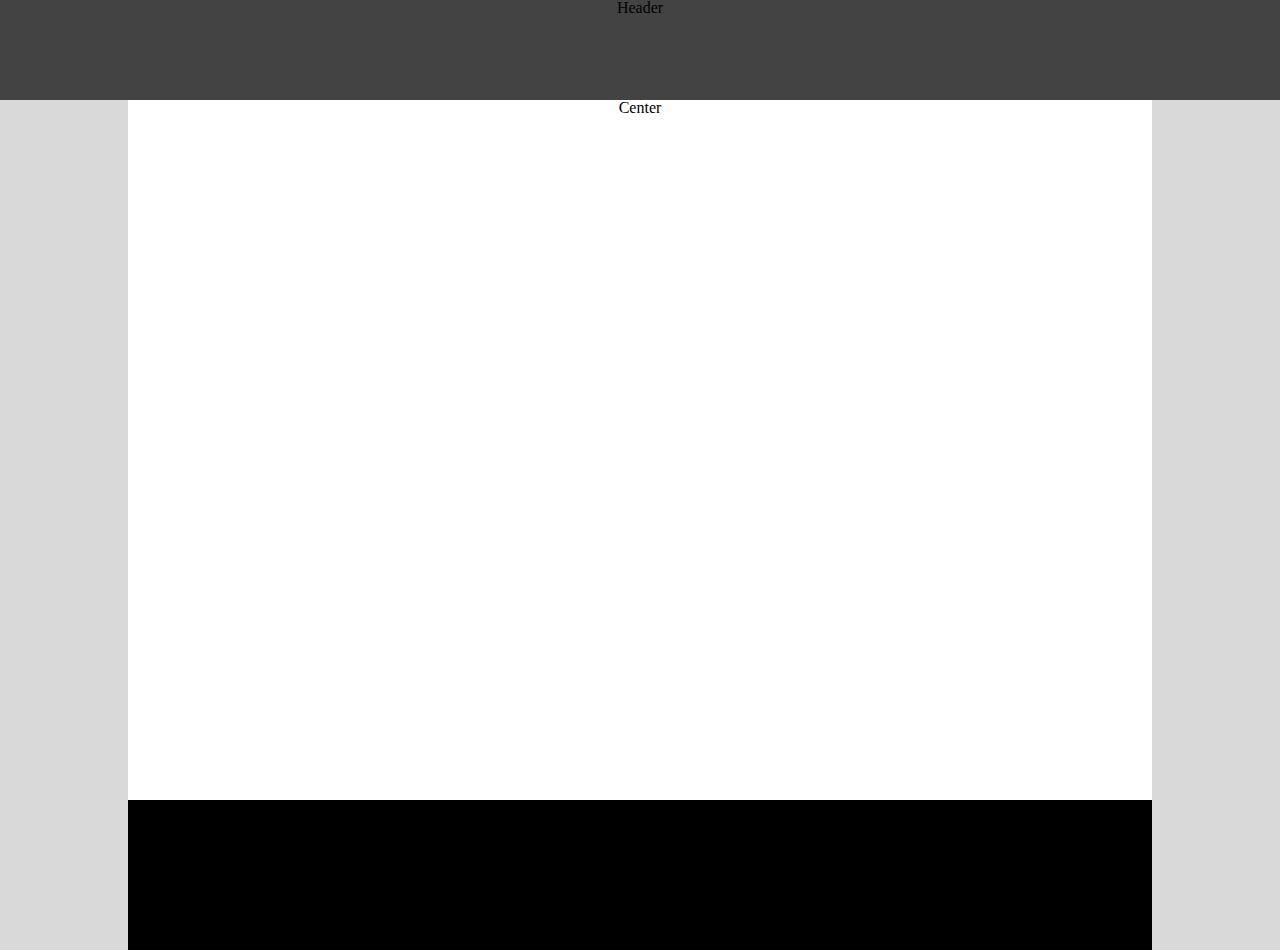
<file: first/index.html>
<!-- Put your HTML HERE, make sure to connect your index.css sheet -->
<!DOCTYPE html>
<html lang="en">
    <head>
        <title>Head</title>
        <meta charset="UTF-8">
        <meta name="viewport" content="width=device-width, initial scale=1.0">
        <link rel="stylesheet" type="text/css" href="reset.css">
        <link rel="stylesheet" type="text/css" href="index.css">
    </head>
    <body>
        <header class="head">Header
        </header>
            <section>
                <div class="center">Center</div>
                
            </section>

        
        <footer>Footer</footer>
    </body>
    



</html>
</file>
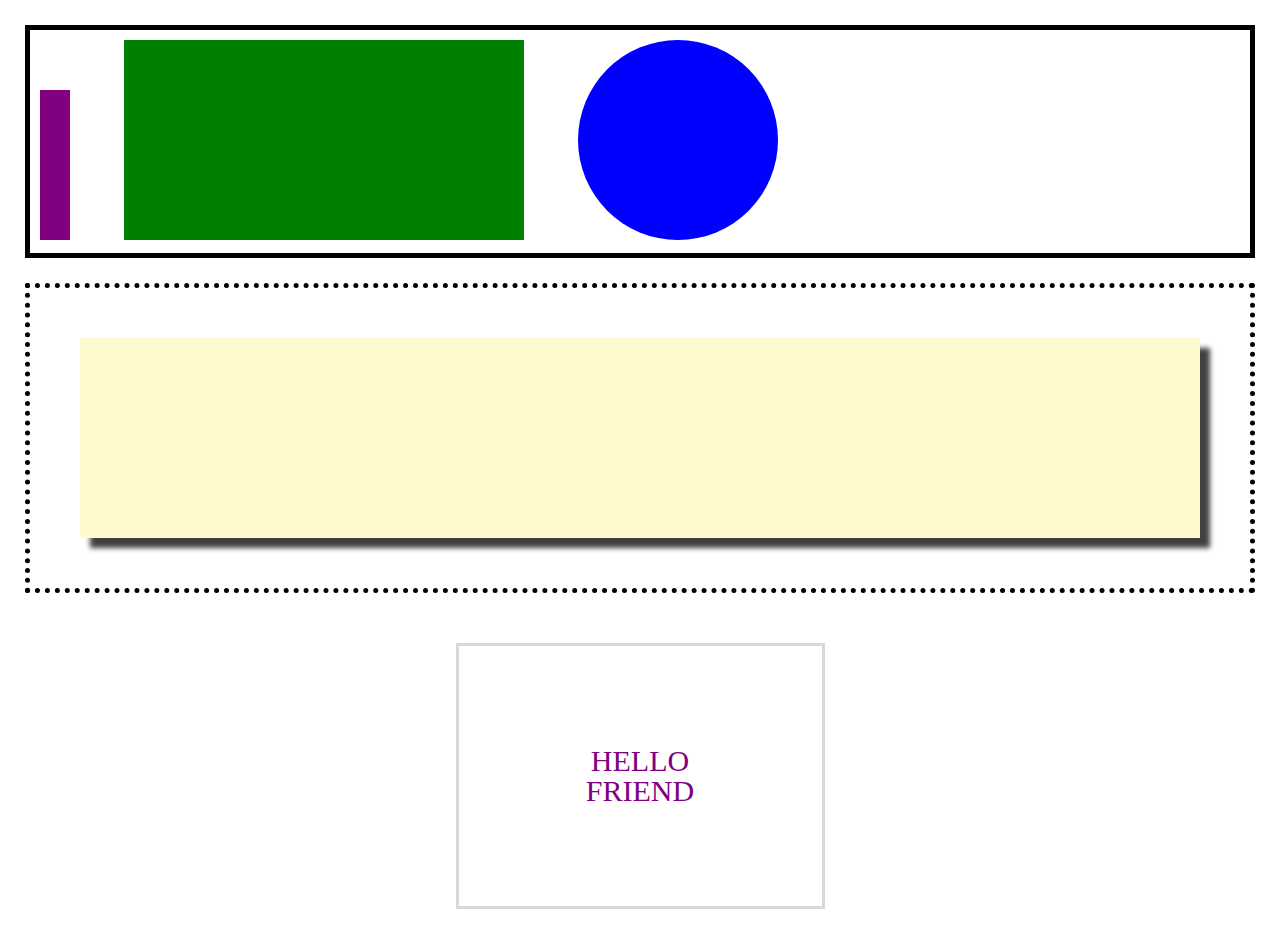
<file: second/index.html>
<!-- Put your HTML HERE, make sure to connect your index.css sheet -->
<!DOCTYPE html>
<html lang="en">
<head>
    <meta charset="UTF-8">
    <meta name="viewport" content="width=device-width, initial-scale=1.0">
    <title>Document</title>
    <link rel="stylesheet" type="text/css" href="reset.css">
    <link rel="stylesheet" type="text/css" href="index.css">
</head>
<body>
    <div class="top-border">
        <div class="purple"></div>
        <div class="green"></div>
        <div class="blue"></div>
    </div>
    <div class="dotted-border">
        <div class="manilla"></div>
    </div>
    <div class="bottom-container">
        <h1>HELLO FRIEND</h1>
    </div>
</body>
</html>
</file>
<file: first/index.css>
* {
    background-color: #d9d9d9;
}

.head {
    background-color: #434343;
    width: 100%;
    height: 100px;
    text-align: center;
    
}
.center {
    background-color: white;
    width: 80%;
    height: 700px;
    margin: auto;
    text-align: center;
    
    
}


footer {
    background-color: black;
    clear: both;
    width: 80%;
    height: 150px;
    margin: auto;
    
    


}
</file>
<file: second/index.css>
body {
    margin: 0;
    padding: 25px;
}

.top-border {
    width: 100%;
    border: 5px solid black;
    padding: 10px;
    box-sizing: border-box ;
}

.purple {
    height: 150px;
    width: 30px;
    background-color: purple;
    display: inline-block;
}

.green {
    height: 200px;
    width: 400px;
    background-color: green;
    display: inline-block;
    margin: 0 50px;
}

.blue {
    height: 200px;
    width: 200px;
    border-radius: 50%;
    background-color: blue;
    display: inline-block;
}

.dotted-border {
    width: 100%;
    border: 5px dotted black;
    padding: 50px;
    box-sizing: border-box;
    margin-top: 25px;
}

.manilla {
    width: 100%;
    height: 200px;
    background-color: lemonchiffon;
    -webkit-box-shadow: 10px 10px 5px 0px rgba(0,0,0,0.75);
    -moz-box-shadow: 10px 10px 5px 0px rgba(0,0,0,0.75);
    box-shadow: 10px 10px 5px 0px rgba(0,0,0,0.75);
}

.bottom-container{
    width: 30%;
    border: 3px solid #d9d9d9;
    padding: 100px;
    box-sizing: border-box;
    margin: auto;
    margin-top: 50px;
    text-align: center;
    font-size: 30px;
    color: purple;
}
</file>
